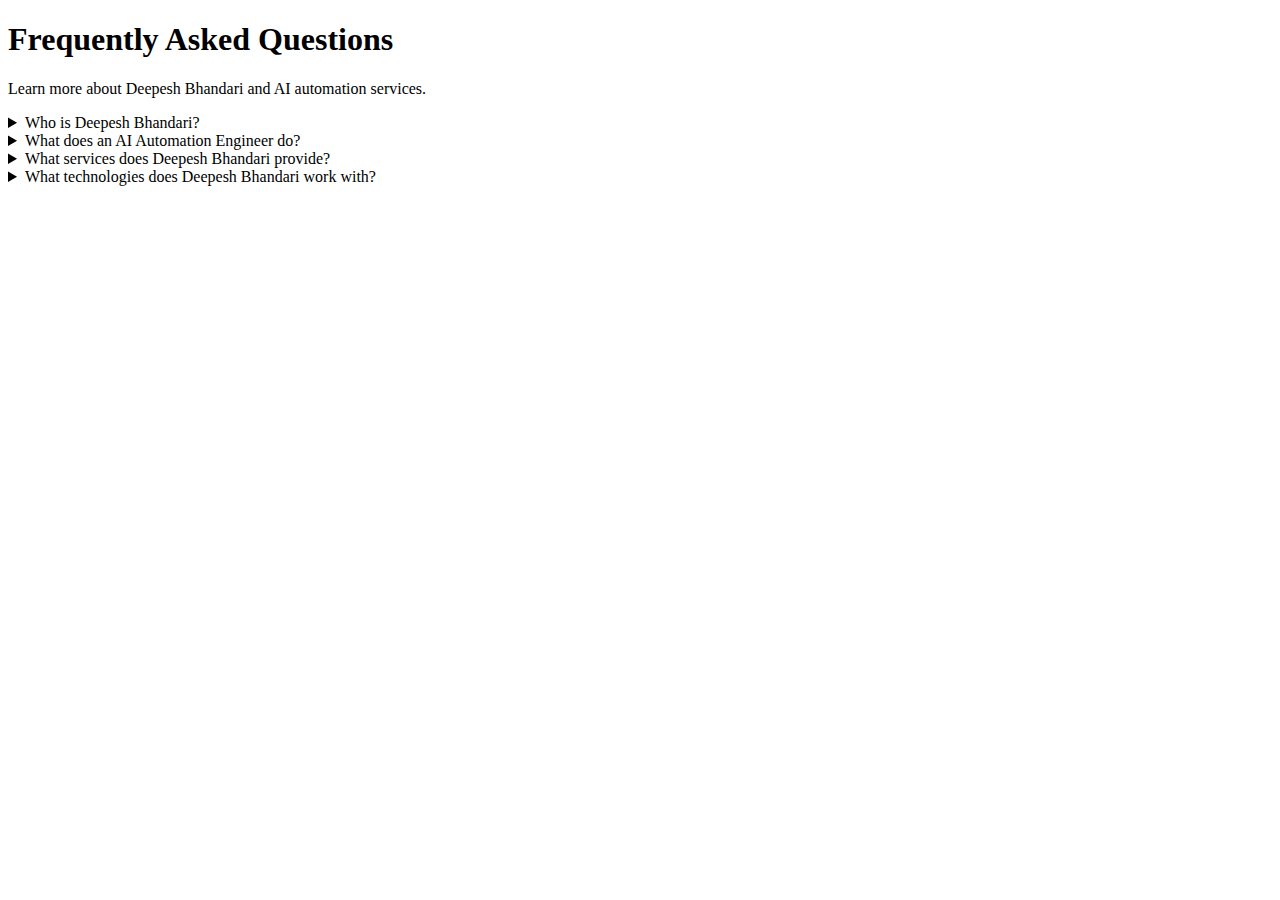
<file: faq.html>
<!DOCTYPE html>
<html lang="en">
<head>
  <meta charset="UTF-8" />
  <title>Frequently Asked Questions | Deepesh Bhandari</title>
  <meta name="description" content="Frequently asked questions about Deepesh Bhandari, AI Automation Engineer, services, and technologies." />
  <meta name="viewport" content="width=device-width, initial-scale=1" />

  <!-- FAQ Schema Markup -->
  <script type="application/ld+json">
  {
    "@context": "https://schema.org",
    "@type": "FAQPage",
    "mainEntity": [
      {
        "@type": "Question",
        "name": "Who is Deepesh Bhandari?",
        "acceptedAnswer": {
          "@type": "Answer",
          "text": "Deepesh Bhandari is an AI Automation Engineer specializing in AI-powered workflow automation, intelligent system integrations, and scalable automation solutions using modern AI tools."
        }
      },
      {
        "@type": "Question",
        "name": "What does an AI Automation Engineer do?",
        "acceptedAnswer": {
          "@type": "Answer",
          "text": "An AI Automation Engineer designs and builds systems that use artificial intelligence to automate workflows, integrate tools, reduce manual effort, and improve operational efficiency."
        }
      },
      {
        "@type": "Question",
        "name": "What services does Deepesh Bhandari provide?",
        "acceptedAnswer": {
          "@type": "Answer",
          "text": "Deepesh Bhandari provides AI workflow automation, intelligent AI agent development, system and API integrations, Python automation, and AI-driven business process optimization."
        }
      },
      {
        "@type": "Question",
        "name": "What technologies does Deepesh Bhandari work with?",
        "acceptedAnswer": {
          "@type": "Answer",
          "text": "Deepesh works with Python, artificial intelligence models, machine learning, APIs, automation frameworks, AI agents, and modern AI platforms to build scalable automation solutions."
        }
      }
    ]
  }
  </script>
  <link rel="canonical" href="https://deepesh-bhandari.com.np/">
</head>

<body>
  <main class="faq-page">
    <header>
      <h1>Frequently Asked Questions</h1>
      <p>Learn more about Deepesh Bhandari and AI automation services.</p>
    </header>

    <section class="faq-list">
      <details>
        <summary>Who is Deepesh Bhandari?</summary>
        <p>
          Deepesh Bhandari is an AI Automation Engineer specializing in AI-powered workflow automation,
          intelligent system integrations, and scalable automation solutions using modern AI tools.
        </p>
      </details>

      <details>
        <summary>What does an AI Automation Engineer do?</summary>
        <p>
          An AI Automation Engineer designs and builds systems that use artificial intelligence to
          automate workflows, integrate tools, reduce manual effort, and improve operational efficiency.
        </p>
      </details>

      <details>
        <summary>What services does Deepesh Bhandari provide?</summary>
        <p>
          Services include AI workflow automation, intelligent AI agent development,
          system and API integrations, Python automation, and AI-driven business process optimization.
        </p>
      </details>

      <details>
        <summary>What technologies does Deepesh Bhandari work with?</summary>
        <p>
          Deepesh works with Python, AI and machine learning models, APIs,
          automation frameworks, AI agents, and modern AI platforms to build scalable solutions.
        </p>
      </details>
    </section>
  </main>
</body>
</html>
</file>
